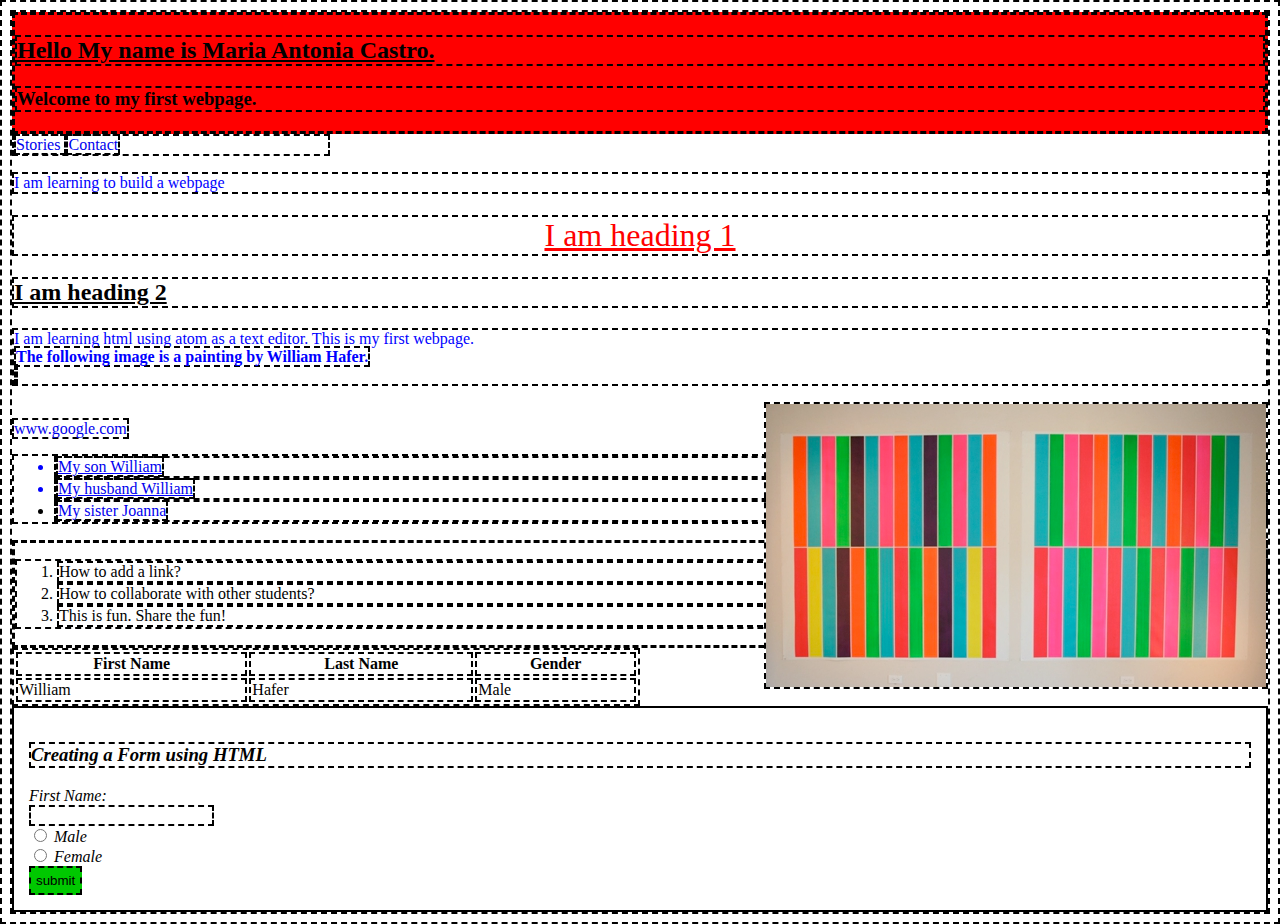
<file: index.html>
<!DOCTYPE html>
  <html>
        <head>
            <link rel="stylesheet" type="text/css" href="css/style.css">

              <title>Maria Antonia Castro | Home </title>
        </head>

    <body>

          <div id="div1">
            <h2>Hello My name is Maria Antonia Castro. </h2>  <!-- Content goes here -->

            <h3 id="welcome">Welcome to my first webpage.</h3>
          </div>
  <nav>
    <a href="pages/stories.html"> Stories </a>
    <a href="#"> Contact </a>
  </nav>

  <p>I am learning to build a webpage</p>
  <h1>I am heading 1</h1>
  <h2> I am heading 2 </h2>
  <p>I am learning html using atom as a text editor.
    This is my first webpage.
    <br>
    <b>The following image is a painting by William Hafer.</b>
    <br>
    <i> </i>
  </p>
  <!-- William's Painting -->
  <img src="images/Hafer6.jpg">


<br>
  <a href="https://www.google.com/"> www.google.com </a>


  <ul>
      <li class="favlist"> <a href="#"> My son William</a></li>
      <li class="favlist"> <a href="#"> My husband William</a></li>
      <li> <a href="#"> My sister Joanna</a></li>
  </ul>
<div id="div2">
  <ol>
    <li> How to add a link? </li>
    <li> How to collaborate with other students? </li>
    <li> This is fun.  Share the fun! </li>
  </ol>
</div>

<table width="50%" border="solid">
  <tr>
      <th>First Name</th>
      <th>Last Name</th>
      <th>Gender</th>
  </tr>
  <tr>
    <td>William</td>
    <td>Hafer</td>
    <td>Male</td>
  </tr>
</table>

<!-- Form -->
<form>
  <h3>Creating a Form using HTML</h3>
  First Name: <br>
  <input type="text" name="firstname"> <br>
  <input type="radio" name="gender" value="Male">
      Male<br>
  <input type="radio" name="gender" value="Female">
      Female<br>
  <input type="button" name="submit" value="submit">
</form>

</body>
</html>
</file>
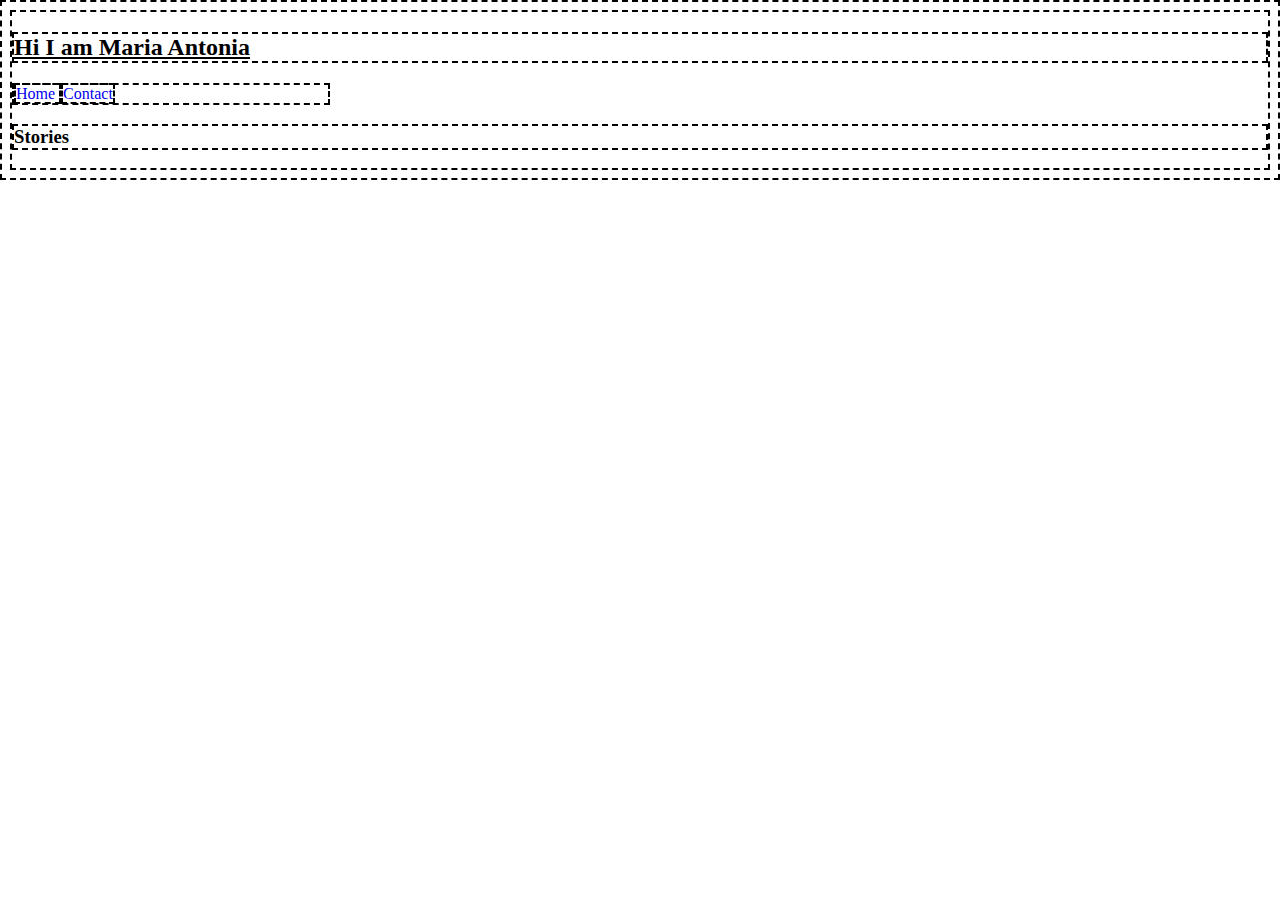
<file: pages/stories.html>
<!DOCTYPE html>
<html>
<head>
  <link rel="stylesheet" type="text/css" href="../css/style.css">
  <title> Maria Antonia Castro | Stories</title>
</head>
<body>
    <h2>Hi I am Maria Antonia</h2>

    <nav>
      <a href="../index.html"> Home </a>
      <a href="#"> Contact </a>
    </nav>

    <h3> Stories </h3>

<!--  <div>
    <video width="320" height="240" controls>
      <source src="../videos/jossara.mp4" type="video/mp4">
    </video>
  </div>
-->
</body>
</html>
</file>
<file: css/style.css>
* { border: 2px dashed black; }
body{
  background-color: white;
}
nav {
  display: inline-block;
  vertical-align: top;
  width: 25%;
}
img{
  float: right;
  margin: 0 0 1em 1em;
}
h1{
  color: red;
  font-family: cursive;
  font-weight: 200;
  text-align: center;
  text-decoration: underline;
}

h2{
  text-decoration: underline;
}

p{
  color: blue;
}

a{
  font-size: 14;
  text-decoration: none;
}

#welcome{
  color: black;
}

.favlist{
  color: blue;
  text-decoration: underline;
}

#div1{
  background-color: red;
}
#div2{
  background-color: white;
}
#div1, #div2 {
  border: dashed;
}

form{
  padding: 15px;
  background-color: white;
  font-style: italic;
  border-style: solid;
  font-weight: 900px;
}
input[type=button]{
  color: black;
  background-color: rgb(0, 200, 0);
  padding: 5px;
}
</file>
